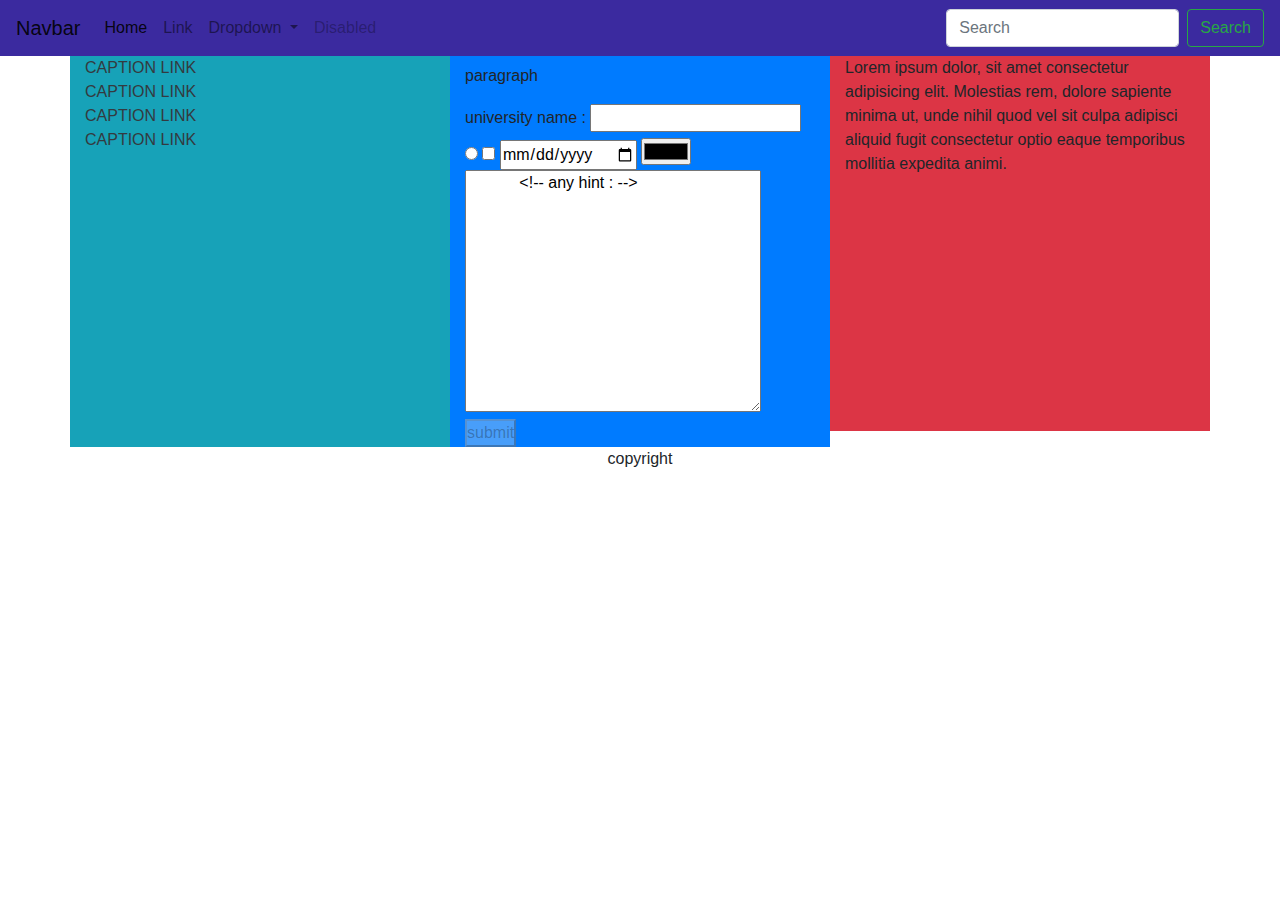
<file: bootstrap/index.html>
<!DOCTYPE html>
<html lang="en  " dir="ltr">
  <head>
    <meta charset="UTF-8" />
    <meta name="viewport" content="width=device-width, initial-scale=1.0" />
    <link rel="stylesheet" href="./style.css" />
    <link rel="stylesheet" href="./bootstrap.min.css" />
    <title>BOOT-TITLE</title>
  </head>
  <body>
    <header id="unique" class="canBeSame anotherClass">
      <nav class="navbar navbar-expand-lg navbar-light custom-bg">
        <a class="navbar-brand" href="#">Navbar</a>
        <button
          class="navbar-toggler"
          type="button"
          data-toggle="collapse"
          data-target="#navbarSupportedContent"
          aria-controls="navbarSupportedContent"
          aria-expanded="false"
          aria-label="Toggle navigation"
        >
          <span class="navbar-toggler-icon"></span>
        </button>

        <div class="collapse navbar-collapse" id="navbarSupportedContent">
          <ul class="navbar-nav mr-auto">
            <li class="nav-item active">
              <a class="nav-link" href="#"
                >Home <span class="sr-only">(current)</span></a
              >
            </li>
            <li class="nav-item">
              <a class="nav-link" href="#">Link</a>
            </li>
            <li class="nav-item dropdown">
              <a
                class="nav-link dropdown-toggle"
                href="#"
                id="navbarDropdown"
                role="button"
                data-toggle="dropdown"
                aria-haspopup="true"
                aria-expanded="false"
              >
                Dropdown
              </a>
              <div class="dropdown-menu" aria-labelledby="navbarDropdown">
                <a class="dropdown-item" href="#">Action</a>
                <a class="dropdown-item" href="#">Another action</a>
                <div class="dropdown-divider"></div>
                <a class="dropdown-item" href="#">Something else here</a>
              </div>
            </li>
            <li class="nav-item">
              <a class="nav-link disabled" href="#">Disabled</a>
            </li>
          </ul>
          <form class="form-inline my-2 my-lg-0">
            <input
              class="form-control mr-sm-2"
              type="search"
              placeholder="Search"
              aria-label="Search"
            />
            <button class="btn btn-outline-success my-2 my-sm-0" type="submit">
              Search
            </button>
          </form>
        </div>
      </nav>
    </header>

    <section class="container">
      <section class="row">
        <aside class="col-12 col-md-4 bg-info order-1 order-md-0">
          <ol>
            <li><a class="text-dark" href="./anywhere">CAPTION LINK</a></li>
            <li><a class="text-dark" href="./anywhere">CAPTION LINK</a></li>
            <li><a class="text-dark" href="./anywhere">CAPTION LINK</a></li>
            <li><a class="text-dark" href="./anywhere">CAPTION LINK</a></li>
          </ol>
        </aside>

        <main class="col-12 col-md-4 bg-primary">
          <!-- main title -->
          <h1></h1>
          <article></article>
          <p>paragraph</p>
          <!-- grouped -->
          <section></section>
          <!-- grouped || ungrouped -->
          <div></div>
          <span></span>
          <form>
            <label for="university">university name : </label>
            <input id="university" type="text" />

            <input type="radio" />
            <input type="checkbox" />
            <input type="date" />
            <input type="color" />
            <textarea name="comment" id="commentBar" cols="30" rows="10">
            <!-- any hint : -->
            </textarea>
            <button type="submit" disabled>submit</button>
          </form>
        </main>

        <p class="order-0 order-md-2 col-12 col-md-4 bg-danger">
          Lorem ipsum dolor, sit amet consectetur adipisicing elit. Molestias
          rem, dolore sapiente minima ut, unde nihil quod vel sit culpa adipisci
          aliquid fugit consectetur optio eaque temporibus mollitia expedita
          animi.
        </p>
      </section>
    </section>

    <footer>
      <section class="container" style="text-align: center">copyright</section>
    </footer>

    <script
      src="https://code.jquery.com/jquery-3.3.1.slim.min.js"
      integrity="sha384-q8i/X+965DzO0rT7abK41JStQIAqVgRVzpbzo5smXKp4YfRvH+8abtTE1Pi6jizo"
      crossorigin="anonymous"
    ></script>
    <script
      src="https://cdn.jsdelivr.net/npm/popper.js@1.14.3/dist/umd/popper.min.js"
      integrity="sha384-ZMP7rVo3mIykV+2+9J3UJ46jBk0WLaUAdn689aCwoqbBJiSnjAK/l8WvCWPIPm49"
      crossorigin="anonymous"
    ></script>
    <script
      src="https://cdn.jsdelivr.net/npm/bootstrap@4.1.3/dist/js/bootstrap.min.js"
      integrity="sha384-ChfqqxuZUCnJSK3+MXmPNIyE6ZbWh2IMqE241rYiqJxyMiZ6OW/JmZQ5stwEULTy"
      crossorigin="anonymous"
    ></script>
  </body>
</html>
</file>
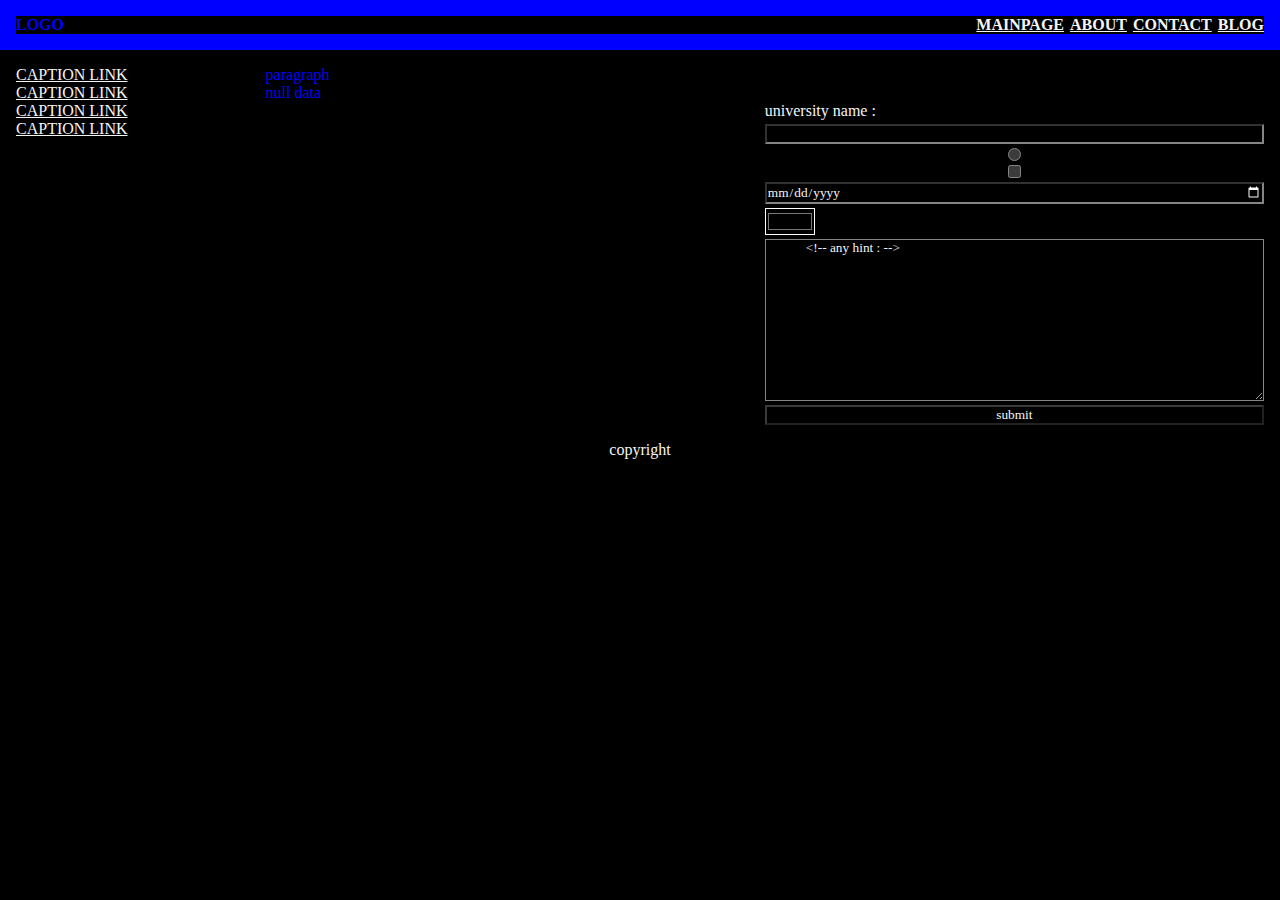
<file: css/index.html>
<!DOCTYPE html>
<html lang="en" dir="ltr">
  <head>
    <meta charset="UTF-8" />
    <meta name="color-scheme" content="dark" />
    <meta name="viewport" content="width=device-width, initial-scale=1.0" />
    <link rel="stylesheet" href="./style.css" />
    <link rel="stylesheet" href="./prettier.css" />
    <title>CSS-TITLE</title>
  </head>
  <body>
    <!--  mainView  -->
    <!--   header   -->
    <!-- aside main -->
    <!-- aside main -->
    <!-- aside main -->
    <!--   footer   -->

    <header id="unique" class="canBeSame anotherClass">
      <nav class="container">
        <p>LOGO</p>
        <ul>
          <li><a href="./index.html">MAINPAGE</a></li>
          <li><a href="./about">ABOUT</a></li>
          <li><a href="./contact">CONTACT</a></li>
          <li><a href="./blog">BLOG</a></li>
        </ul>
      </nav>
    </header>

    <section style="display: flex; padding: 16px" class="container">
      <aside class="">
        <ol>
          <li><a href="./anywhere">CAPTION LINK</a></li>
          <li><a href="./anywhere">CAPTION LINK</a></li>
          <li><a href="./anywhere">CAPTION LINK</a></li>
          <li><a href="./anywhere">CAPTION LINK</a></li>
        </ol>
      </aside>

      <main>
        <!-- main title -->
        <h1></h1>
        <article></article>
        <p>paragraph</p>
        <p>null data</p>
        <!-- grouped -->
        <section></section>
        <!-- grouped || ungrouped -->
        <div></div>
        <span></span>
        <form>
          <label for="university">university name : </label>
          <input id="university" type="text" />

          <input type="radio" />
          <input type="checkbox" />
          <input type="date" />
          <input type="color" />
          <textarea name="comment" id="commentBar" cols="30" rows="10">
            <!-- any hint : -->
        </textarea
          >
          <button type="submit" disabled>submit</button>
        </form>
      </main>
    </section>

    <footer>
      <section class="container" style="text-align: center">copyright</section>
    </footer>
  </body>
</html>
</file>
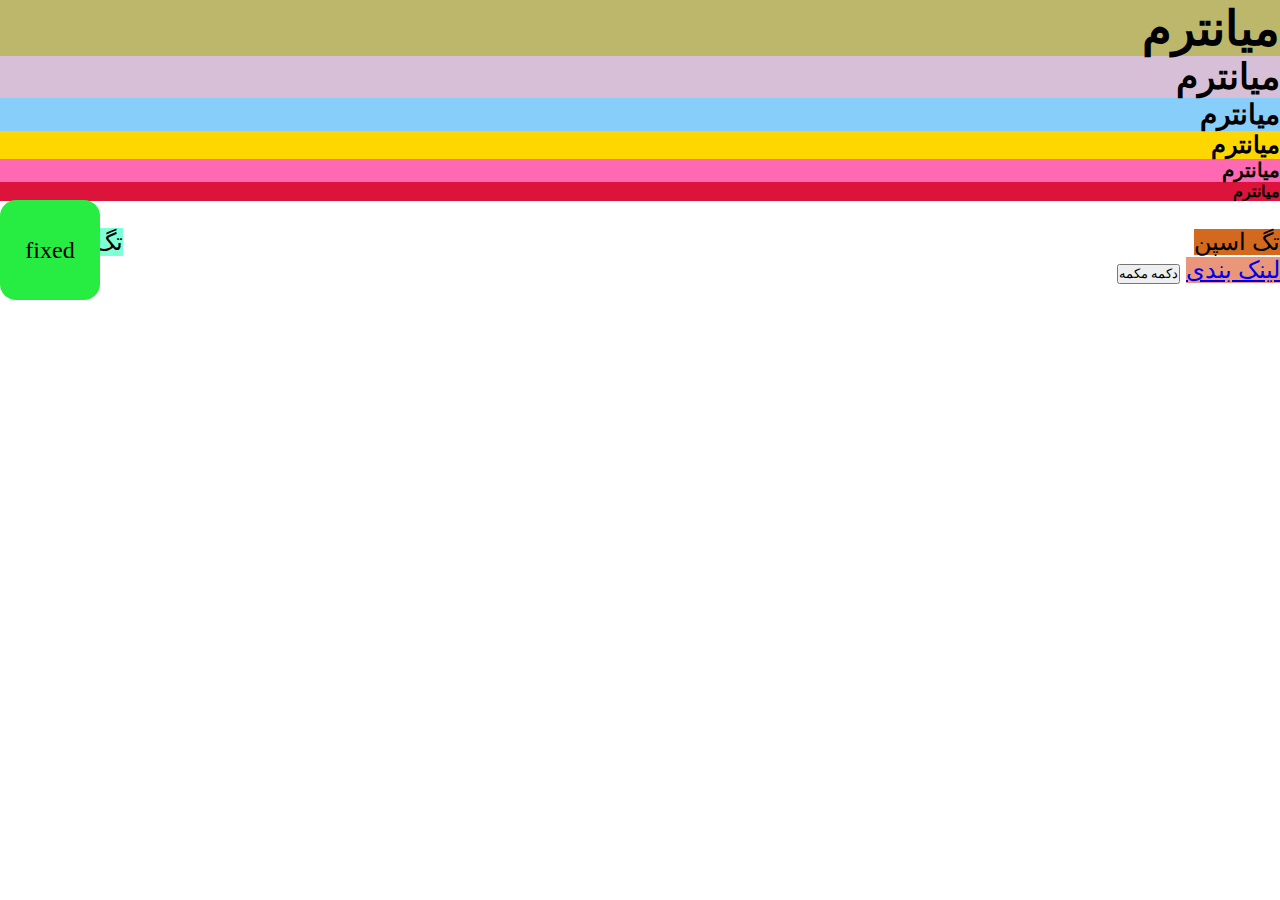
<file: midterm/index.html>
<!DOCTYPE html>
<html lang="fa" dir="rtl">
  <head>
    <meta charset="UTF-8" />
    <meta name="viewport" content="width=device-width, initial-scale=1.0" />
    <title>میانترم</title>
    <link rel="stylesheet" href="./style.css" />
  </head>
  <body>
    <div class="slider">
      <section>
        <h1 style="background-color: darkkhaki">میانترم</h1>
        <h2 style="background-color: thistle">میانترم</h2>
        <h3 style="background-color: lightskyblue">میانترم</h3>
        <h4 style="background-color: gold">میانترم</h4>
        <h5 style="background-color: hotpink">میانترم</h5>
        <h6 style="background-color: crimson">میانترم</h6>
        <br />
        <p class="float-inline" style="background-color: aquamarine">
          تگ پاراگراف
        </p>
        <span style="background-color: chocolate">تگ اسپن</span>
        <br />
        <a href="./index.html" style="background-color: darksalmon"
          >لینک بندی</a
        >
        <button>دکمه مکمه</button>
      </section>
      <section>
        <table border="1px" style="width: 100%; height: 100%">
          <thead>
            <th>ردیف</th>
            <th>نام</th>
            <th>ش.دانشجویی</th>
          </thead>
          <tr>
            <td>1</td>
            <td>احمد محسن</td>
            <td>40********</td>
          </tr>
          <tr>
            <td>2</td>
            <td>کلثوم</td>
            <td>40********</td>
          </tr>
        </table>
      </section>
      <section>
        <div class="p2">
          <p>یه متن</p>
        </div>
      </section>
      <section>
        <div class="p3" id="sharpP3">
          <p>یه متن</p>
          <p>یه متن</p>
          <p>یه متن</p>
          <!-- <a href="">یه لینک</a> -->
          <p>یه متن</p>
          <p>یه متن</p>
          <p>یه متن</p>
        </div>
        <a href="link">یه لینک</a>
      </section>
      <!-- flex -->
      <section>
        <div id="box0">
          <div id="box1">1</div>
          <div id="box2" style="background-color: red">
            <div id="box21">2</div>
            <div id="box3" style="background-color: fuchsia">
              <div id="box31">3</div>
              <div id="box32">
                <div id="box4">4</div>
                <div id="box5">5</div>
              </div>
            </div>
          </div>
        </div>
      </section>
      <!-- position -->
      <section>
        <div id="position0">
          <div></div>
          <div id="position1">relative</div>
          <div></div>
          <div id="position2">absolute</div>
          <div id="position3">fixed</div>
          <div></div>
          <div style="height: auto">
            <div id="position4">sticky</div>
          </div>
        </div>
      </section>
      <section>
        <div style="background-color: red">
          <p style="padding: 10px 0px 10px 0; text-align: center">
            Lorem ipsum dolor sit amet consectetur adipisicing elit. Ipsum
            asperiores, maxime laborum quaerat inventore, sed quo repellat
            doloribus, repudiandae fugiat exercitationem magnam earum quas!
            Molestiae ipsum eveniet eius suscipit inventore?
          </p>
        </div>

        <div class="flex">
          <p>Lorem ipsum</p>
        </div>
      </section>
    </div>
  </body>
</html>
</file>
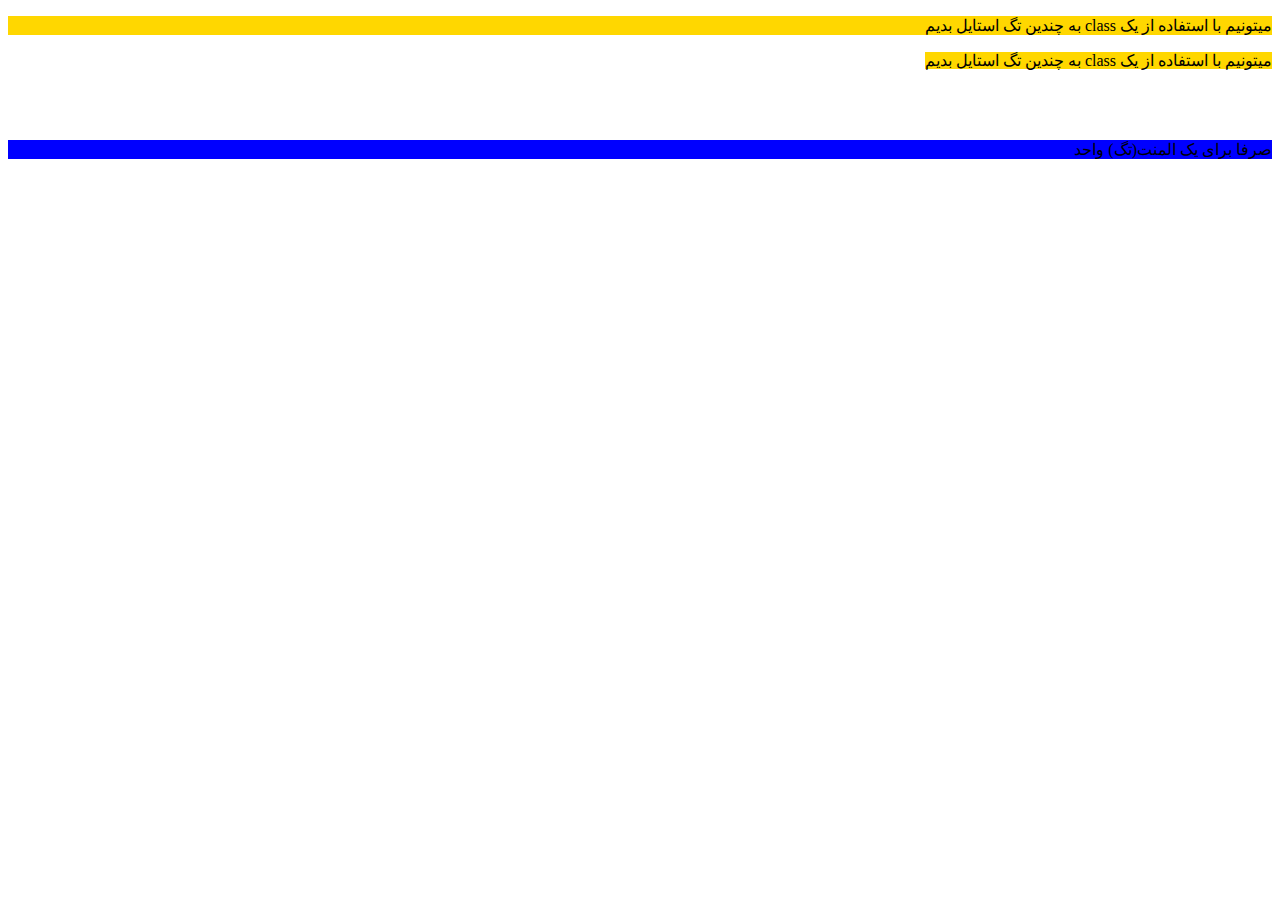
<file: midterm-exam/question1.html>
<!DOCTYPE html>
<html lang="fa" dir="rtl">
  <head>
    <meta charset="UTF-8" />
    <meta name="viewport" content="width=device-width, initial-scale=1.0" />
    <title>Q1</title>
    <style>
      #tag {
        background-color: blue;
      }
      .tag {
        background-color: gold;
      }
    </style>
  </head>
  <body>
    <p class="tag">میتونیم با استفاده از یک class به چندین تگ استایل بدیم</p>
    <span class="tag"
      >میتونیم با استفاده از یک class به چندین تگ استایل بدیم</span
    >
    <br />
    <br />
    <br />
    <br />
    <p id="tag">صرفا برای یک المنت(تگ) واحد</p>
  </body>
</html>
</file>
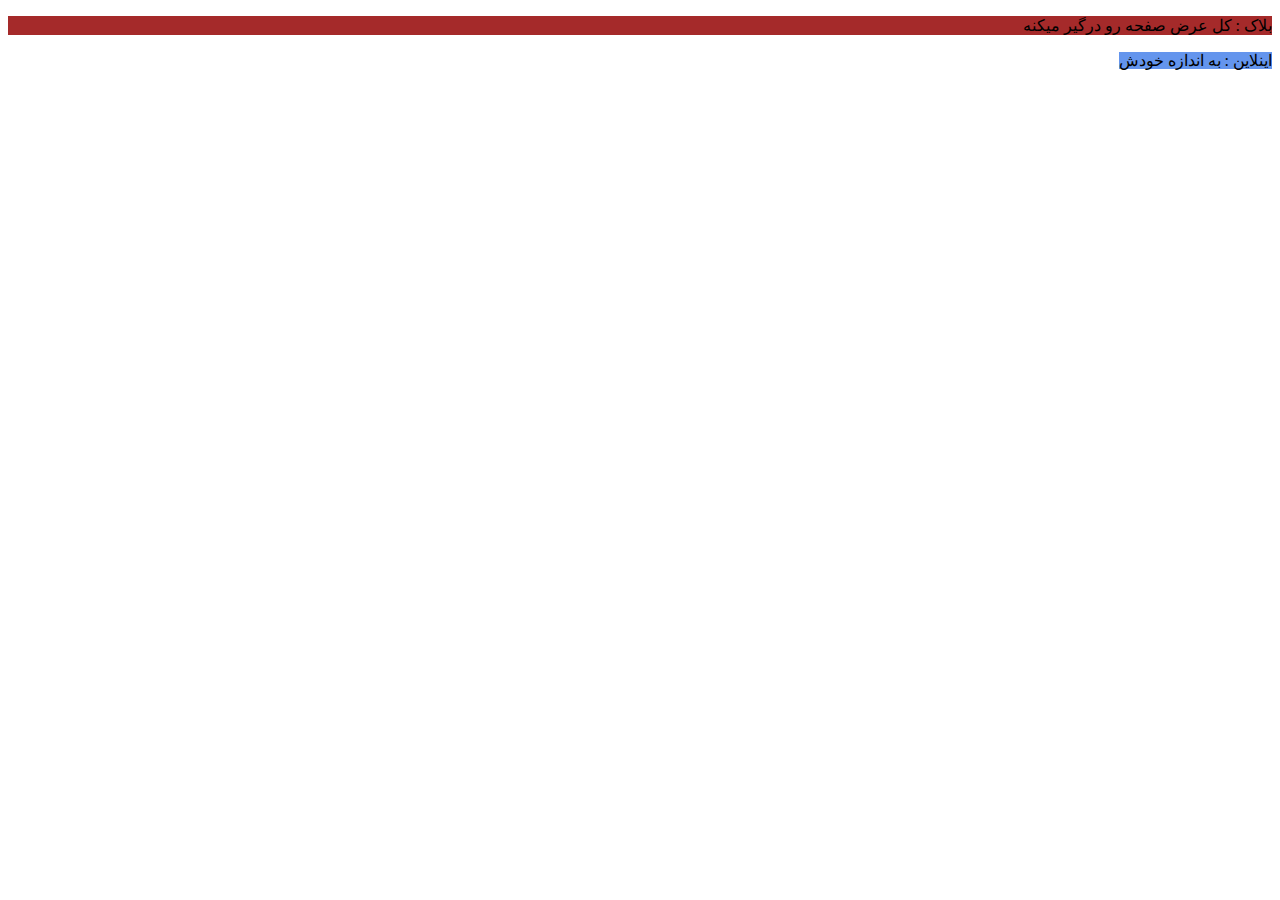
<file: midterm-exam/question2.html>
<!DOCTYPE html>
<html lang="fa" dir="rtl">
  <head>
    <meta charset="UTF-8" />
    <meta name="viewport" content="width=device-width, initial-scale=1.0" />
    <title>Q2</title>
    <style></style>
  </head>
  <body>
    <div>
      <p style="background-color: brown">بلاک : کل عرض صفحه رو درگیر میکنه</p>
      <span style="background-color: cornflowerblue"
        >اینلاین : به اندازه خودش</span
      >
    </div>
  </body>
</html>
</file>
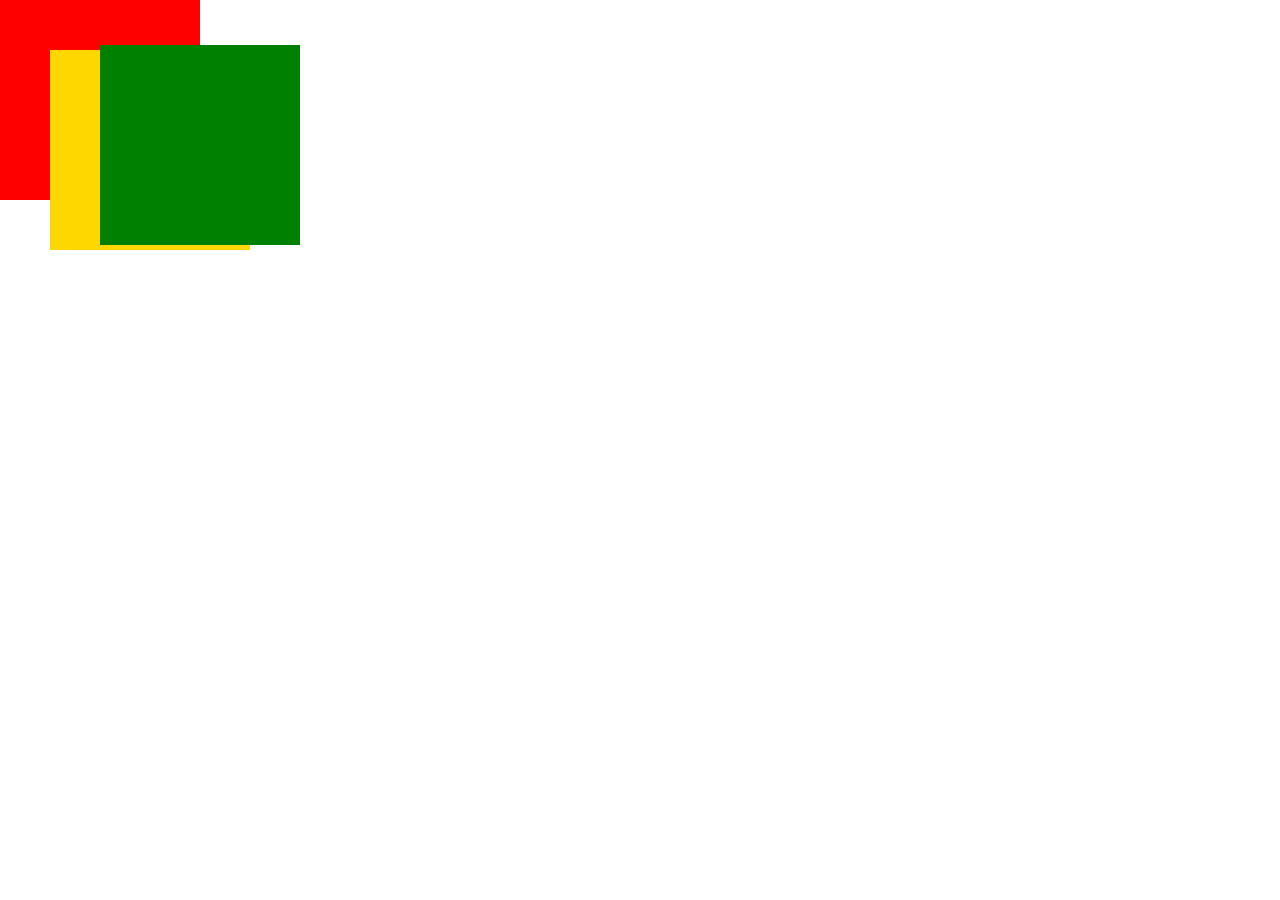
<file: midterm-exam/question3.html>
<!DOCTYPE html>
<html lang="fa" dir="rtl">
  <head>
    <meta charset="UTF-8" />
    <meta name="viewport" content="width=device-width, initial-scale=1.0" />
    <title>Q3</title>
    <style>
      div {
        position: absolute;
        width: 200px;
        height: 200px;
      }
      /* z-index and top/left */
      .box1 {
        top: 0;
        left: 0;
        z-index: 0;
      }
      .box2 {
        top: 50px;
        left: 50px;
        z-index: 1;
      }
      .box3 {
        top: 45px;
        left: 100px;
        z-index: 2;
      }
    </style>
  </head>
  <body>
    <div style="background-color: red" class="box1"></div>
    <div style="background-color: gold" class="box2"></div>
    <div style="background-color: green" class="box3"></div>
  </body>
</html>
</file>
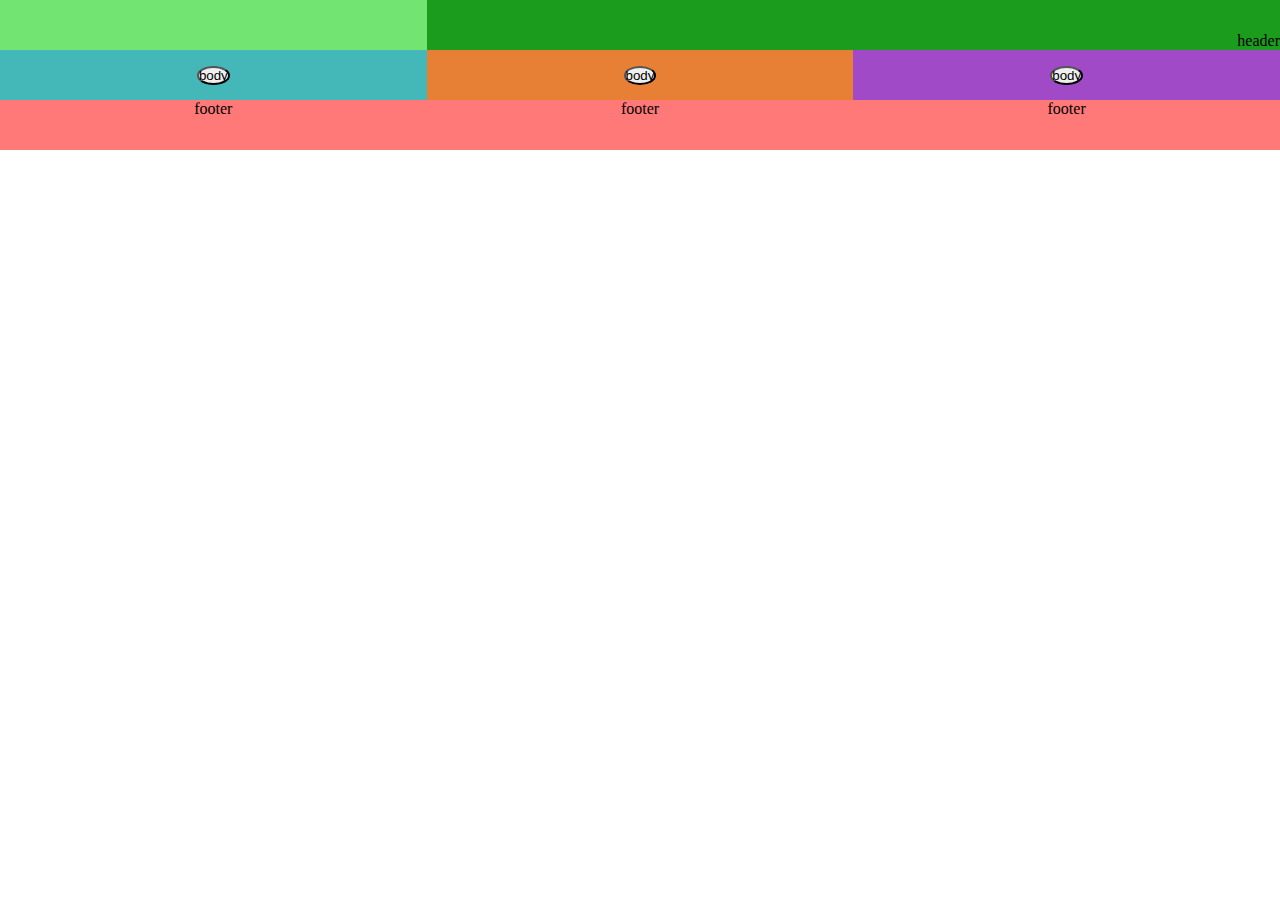
<file: midterm-exam/question4.html>
<!DOCTYPE html>
<html lang="en">
  <head>
    <meta charset="UTF-8" />
    <meta name="viewport" content="width=device-width, initial-scale=1.0" />
    <title>Q4</title>
    <style>
      * {
        margin: 0;
        padding: 0;
      }

      div {
        min-height: 50px; /* to be visible in browser */
      }

      .container {
        display: flex;
        flex-direction: column;
      }

      .header-and-image {
        display: flex;
      }
      .header {
        flex: 2;
        display: flex;
        justify-content: flex-end;
        align-items: flex-end;

        background-color: rgb(28, 156, 28);
      }
      .image {
        background-image: url("./");
        flex: 1;

        background-color: rgb(114, 228, 114);
      }

      .three-body {
        display: flex;
      }
      .body {
        flex-grow: 1;
        display: flex;
        justify-content: center;
        align-items: center;

        background-color: gray;
      }

      .body:nth-child(1) {
        background-color: rgb(68, 184, 184);
      }
      .body:nth-child(2) {
        background-color: rgb(231, 127, 53);
      }
      .body:nth-child(3) {
        background-color: rgb(161, 74, 199);
      }

      .body button {
        border-radius: 50%;
      }

      .footer {
        display: flex;

        justify-content: space-between;
        /* ✅ */
        justify-content: space-around;

        align-items: start;
        /* ✅ */
        align-items: flex-start;

        background-color: rgb(255, 121, 121);
      }
    </style>
  </head>
  <body>
    <div class="container">
      <div class="header-and-image">
        <div class="image"></div>
        <div class="header">header</div>
      </div>

      <div class="three-body">
        <div class="body">
          <button>body</button>
        </div>
        <div class="body">
          <button>body</button>
        </div>
        <div class="body">
          <button>body</button>
        </div>
      </div>

      <div class="footer">
        <p>footer</p>
        <p>footer</p>
        <p>footer</p>
      </div>
    </div>
  </body>
</html>
</file>
<file: bootstrap/style.css>
@font-face {
  font-family: name;
  src: url("./font1.ttf");
  font-weight: 400;
}

@font-face {
  font-family: name;
  src: url("./font2.ttf");
  font-weight: 600;
}

@font-face {
  font-family: name;
  src: url("./font3.ttf");
  font-weight: 800;
}

* {
  list-style: none;

  margin: 0;
  padding: 0;
}

.custom-bg {
  background-color: #3b2a9f;
  color: white !important;
}
</file>
<file: css/style.css>
@font-face {
  font-family: customFont;
  src: url("./font1.ttf");
  font-weight: 400;
}

@font-face {
  font-family: customFont;
  src: url("./font2.ttf");
  font-weight: 600;
}

@font-face {
  font-family: customFont;
  src: url("./font3.ttf");
  font-weight: 800;
}

* {
  /* p : (0,0,0) */
  font-family: customFont;
  background: black;
  color: whitesmoke;
  transition: all 0.3s ease-in-out;
}

.canBeSame {
  /* p : (0,1,0) */

  font-weight: 600; /* refer to line 7 */
  background: blue;
}
.canBeSame.anotherClass {
  /* p : (0,2,0) */

  background: rebeccapurple;
}

#unique {
  background-color: blue;
}

#unique .css {
  /* p : (1,0,0) */

  background: goldenrod;
}

p {
  /* p : (0,0,1) */

  color: goldenrod;
}

/* !important p : (1000,1000,1000) */

@media screen and (min-width: 768px) {
  p {
    color: red;
  }
}

@media (width > 1024px) {
  p {
    color: blue;
  }
}
</file>
<file: css/prettier.css>
:root {
  --sample: #23272e;
  --color: rgb(238, 234, 234);
}

*,
*::after,
*::before {
  box-sizing: border-box;

  padding: 0;
  margin: 0;
  list-style: none;
  font-family: vazirMatn; /* ☻ */
}

body {
  color: var(--color);
  font-family: vazirMatn;
}

.container {
  width: 100%;
  max-width: 1280px;
  margin-inline: auto;
}

header {
  display: flex;
  padding: 16px;
  margin-inline: auto;
  background-color: #23272e;
}

header nav.container {
  display: flex;
  justify-content: space-between;
}

header nav.container ul {
  display: flex;
  gap: 6px;
}

main {
  width: 80%;
}

main form {
  max-width: 50%;
  gap: 4px;
  display: flex;
  margin-left: auto;
  flex-direction: column;
}

aside {
  width: 20%;
}
</file>
<file: midterm/style.css>
.slider {
  max-height: 100vh;
  overflow-y: auto;
  scroll-snap-type: y mandatory;
}

.slider > section {
  scroll-snap-align: start;

  width: 100%;
  min-height: 100vh;
  font-size: 1.5rem;
}

.float-inline {
  float: left;
}

@font-face {
  font-family: Name;
  src: url("./index.html");
}

* {
  margin: 0;
  padding: 0;
  font-family: Name, Vazirmatn;

  gap: 12px;
}

.p2 {
  padding: 40px;
  width: 600px;
  height: 400px;
  background-color: rgb(255, 49, 49);
  border-radius: 20px 35px 50px 0px;

  position: relative;
}

.p2 p {
  position: absolute;
  right: 0;
  bottom: 50px;
  /* top: 50px; */
  left: 100px;
}

div p {
  /* background-color: purple !important; */
}

.p3 :nth-child(odd) {
  color: red;
}

.p3 p:last-child {
  color: darkblue;
}

a:hover {
  color: brown;
}

#box0 {
  display: flex;
}

#box1 {
  flex: 1;
  background-color: coral;
}

#box2 {
  flex: 1;
  display: flex;
  flex-direction: column;
}

#box21 {
  flex: 1;
  background-color: purple;
  display: flex;
  flex-direction: column;
}

#box3 {
  display: flex;
}

#box31 {
  flex: 1;
  background-color: plum;
}

#box32 {
  flex: 1;
  display: flex;
  flex-direction: column;
}

#box4 {
  background-color: gold;
  order: 1;
}

#box5 {
  background-color: navy;
}

@media (width < 768px) {
  #box0 {
    flex-direction: column;
  }
  #box3 {
    flex-direction: column;
  }
}

#position0 {
  display: flex;
  gap: 24px;
  position: relative;
}

#position0 > div {
  width: 100px;
  border-radius: 16px;
  height: 100px;
  display: flex;
  justify-content: center;
  align-items: center;
  background-color: rgb(39, 237, 66);
}

#position1 {
  position: relative;
  top: 200px;
}

#position2 {
  background-color: red !important;
  position: absolute;
  top: 200px;
}

#position3 {
  left: 0;
  position: fixed;
  top: 200px;
}

#position4 {
  position: sticky;
  top: 25px;
}
.flex {
  margin-top: 15px;
  /* background-color: red; */
  display: flex;
  height: 256px;
  justify-content: center;
  /* align-items: center; */
}

.flex p {
  /* background-color: blueviolet; */
}
</file>
